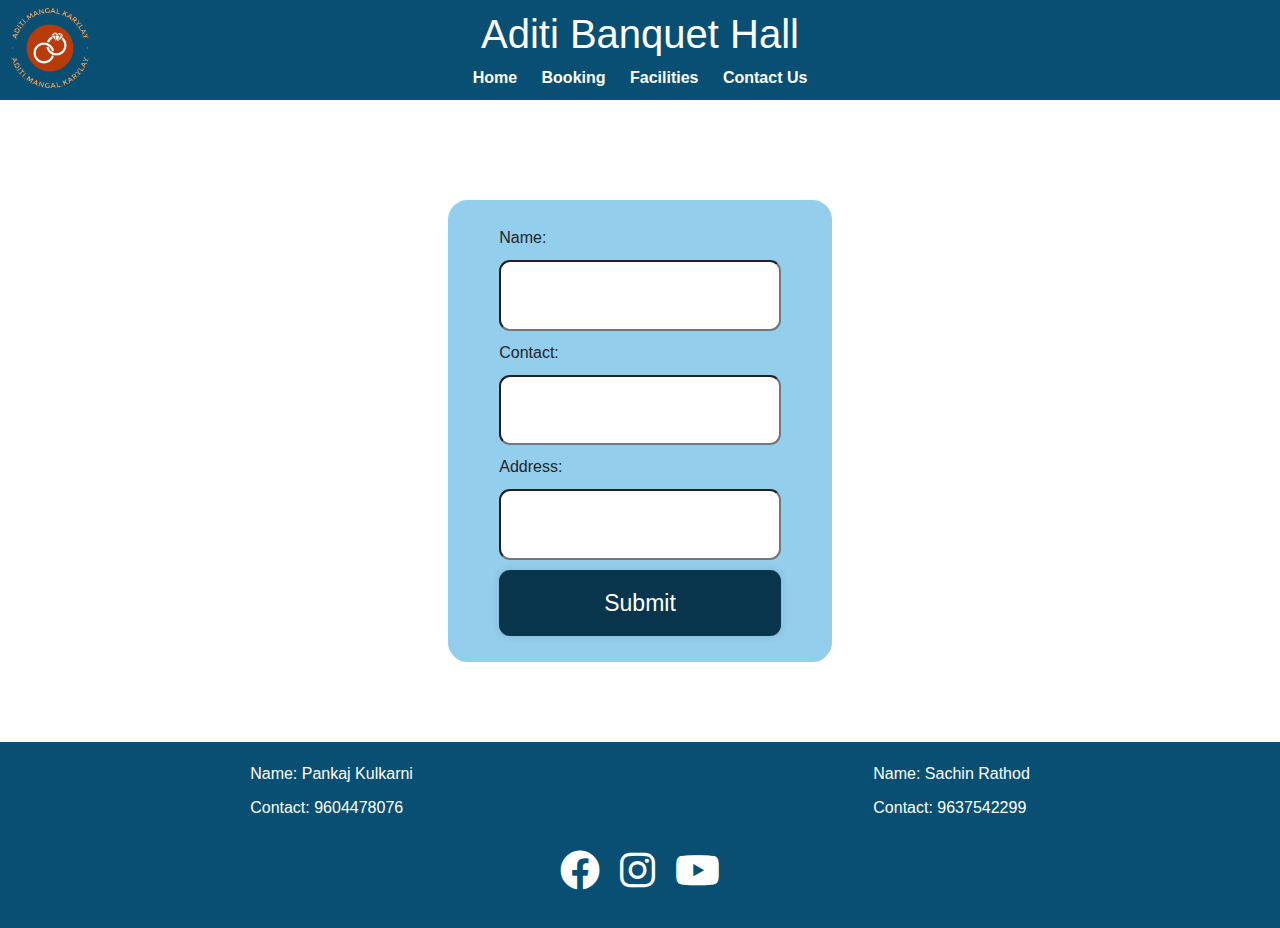
<file: booking.html>
<!DOCTYPE html>
<html lang="en">

<head>
    <meta charset="UTF-8">
    <meta name="viewport" content="width=device-width, initial-scale=1.0">
    <title>Aditi Banquet Hall</title>
    <link rel="stylesheet" href="https://cdnjs.cloudflare.com/ajax/libs/font-awesome/6.0.0-beta3/css/all.min.css">
    <link rel="stylesheet" href="https://stackpath.bootstrapcdn.com/bootstrap/4.5.2/css/bootstrap.min.css">
    <link rel="stylesheet" href="package.css">
    <link rel="stylesheet" href="style.css">
    <link rel="stylesheet" href="styles.css">
</head>

<body>
    <header>
        <div class="logo1">
            <img src="25.png" alt="Aditi Banquet Hall Logo">
        </div>
        <h1>Aditi Banquet Hall</h1>
        <nav>
            <ul>
                <li><a href="index.html">Home</a></li>
                <li><a href="calender.html">Booking</a></li>
                <li><a href="facilities.html">Facilities</a></li>
                <li><a href="contact.html">Contact Us</a></li>
            </ul>
        </nav>
    </header>

    <div id="formContainer" class="containers credentials-container">
        
        <form id="credentialsForm" action="booking.php" method="post"  id="bookingForm" onsubmit="return moveToStep2()">
            <label for="name">Name:</label>
            <input type="text" id="name" name="name" required>
            <label for="contact">Contact:</label>
            <input type="text" id="contact" name="contact" required>
            <label for="address">Address:</label>
            <input type="text" id="address" name="address" required>
            <input type="hidden" id="package" name="package">
            <button type="submit" name="submitCredentials">Submit</button>
        </form>
    </div>

    <div id="bookingContainer" class="container packages-container" style="display: none;">
        <h2>Select Package</h2>
        <div class="packages">
            <div class="package" onclick="showPackageTable('premiumTable', 'Premium')">
                <h3>Premium</h3>
                <p>₹1,36,700</p>
            </div>
            <div class="package" onclick="showPackageTable('platinumTable', 'Platinum')">
                <h3>Platinum</h3>
                <p>₹1,14,200</p>
            </div>
            <div class="package" onclick="showPackageTable('standardTable', 'Standard')">
                <h3>Standard</h3>
                <p>₹92,900</p>
            </div>
            <div class="package customized" onclick="showPackageTable('customizedTable', 'Customized')">
                <h3>Customized</h3>
                <p>₹</p>
            </div>
        </div>

        <div id="premiumTable" class="package-table-container">
            <h3>Premium Package</h3>
            <table class="package-table">
                <thead>
                    <tr>
                        <th>Item No.</th>
                        <th>Item Name</th>
                        <th>Quantity</th>
                    </tr>
                </thead>
                <tbody>
                    <!-- Premium package items here -->
                </tbody>
            </table>
        </div>

        <div id="platinumTable" class="package-table-container">
            <h3>Platinum Package</h3>
            <table class="package-table">
                <thead>
                    <tr>
                        <th>Item No.</th>
                        <th>Item Name</th>
                        <th>Quantity</th>
                    </tr>
                </thead>
                <tbody>
                    <!-- Platinum package items here -->
                </tbody>
            </table>
        </div>

        <div id="standardTable" class="package-table-container">
            <h3>Standard Package</h3>
            <table class="package-table">
                <thead>
                    <tr>
                        <th>Item No.</th>
                        <th>Item Name</th>
                        <th>Quantity</th>
                    </tr>
                </thead>
                <tbody>
                    <!-- Standard package items here -->
                </tbody>
            </table>
        </div>

        <div id="customizedTable" class="package-table-container">
            <h3>Customized Package</h3>
            <table class="package-table">
                <!-- Add your table content here -->
            </table>
        </div>
<div class="sub">
        <button  onclick="submitPlan()">Submit Plan</button>
    </div></div>

    <script>


document.getElementById('bookingForm').addEventListener('submit', function(event) {
  event.preventDefault();

  const formData = {
    selected_date: document.getElementById('selected_date').value,
    name: document.getElementById('name').value,
    contact: document.getElementById('contact').value,
    address: document.getElementById('address').value,
    package: document.getElementById('package').value,
  };

  fetch('https://aditimangalkaryalay.000webhostapp.com/booking.php', {
    method: 'POST',
    headers: {
      'Content-Type': 'application/x-www-form-urlencoded',
    },
    body: new URLSearchParams(formData).toString(),
  })
  .then(response => {
    if (response.ok) {
      window.location.href = 'booking.html';
    } else {
      return response.text().then(text => { throw new Error(text) });
    }
  })
  .catch((error) => {
    console.error('Error:', error);
  });
});




        let selectedPackage = '';

        function moveToStep2() {
            document.getElementById('formContainer').style.display = 'none';
            document.getElementById('bookingContainer').style.display = 'block';
            return false;
        }

        function showPackageTable(tableId, packageName) {
            const tables = document.querySelectorAll('.package-table-container');
            tables.forEach(table => table.style.display = 'none');
            document.getElementById(tableId).style.display = 'block';
            selectedPackage = packageName;
            document.getElementById('package').value = packageName;
        }

        function submitPlan() {
            if (selectedPackage) {
                document.getElementById('credentialsForm').submit();
                alert('You are successfully registered');
            } else {
                alert('Please select a package before submitting.');
            }
        }
    </script>
    <footer>
        <div class="contact-info">
            <div class="person-info">
                
                <p>Name: Pankaj Kulkarni </p>
                <p>Contact: 9604478076</p>
            </div>
            <div class="person-info">
                <p>Name: Sachin Rathod</p>
                <p>Contact: 9637542299</p>
            </div>
        </div>
        
        <div class="social-media">
           
            <ul>
                <li><a href="https://www.facebook.com/profile.php?id=61556582100916" target="_blank"><i class="fab fa-facebook"></i></a></li>
                <li><a href="https://www.instagram.com/aditi_banquet_hall?igsh=em1ub3V3ZHZlenhu" target="_blank"><i class="fab fa-instagram"></i></a></li>
                <li><a href="#" target="_blank"><i class="fab fa-youtube"></i></a></li>
            </ul>
        </div>
    </footer>
    
    <script src="https://code.jquery.com/jquery-3.5.1.slim.min.js"></script>
    <script src="https://cdn.jsdelivr.net/npm/@popperjs/core@2.0.8/dist/umd/popper.min.js"></script>
    <script src="https://stackpath.bootstrapcdn.com/bootstrap/4.5.2/js/bootstrap.min.js"></script>
    
</body>

</html>
</file>
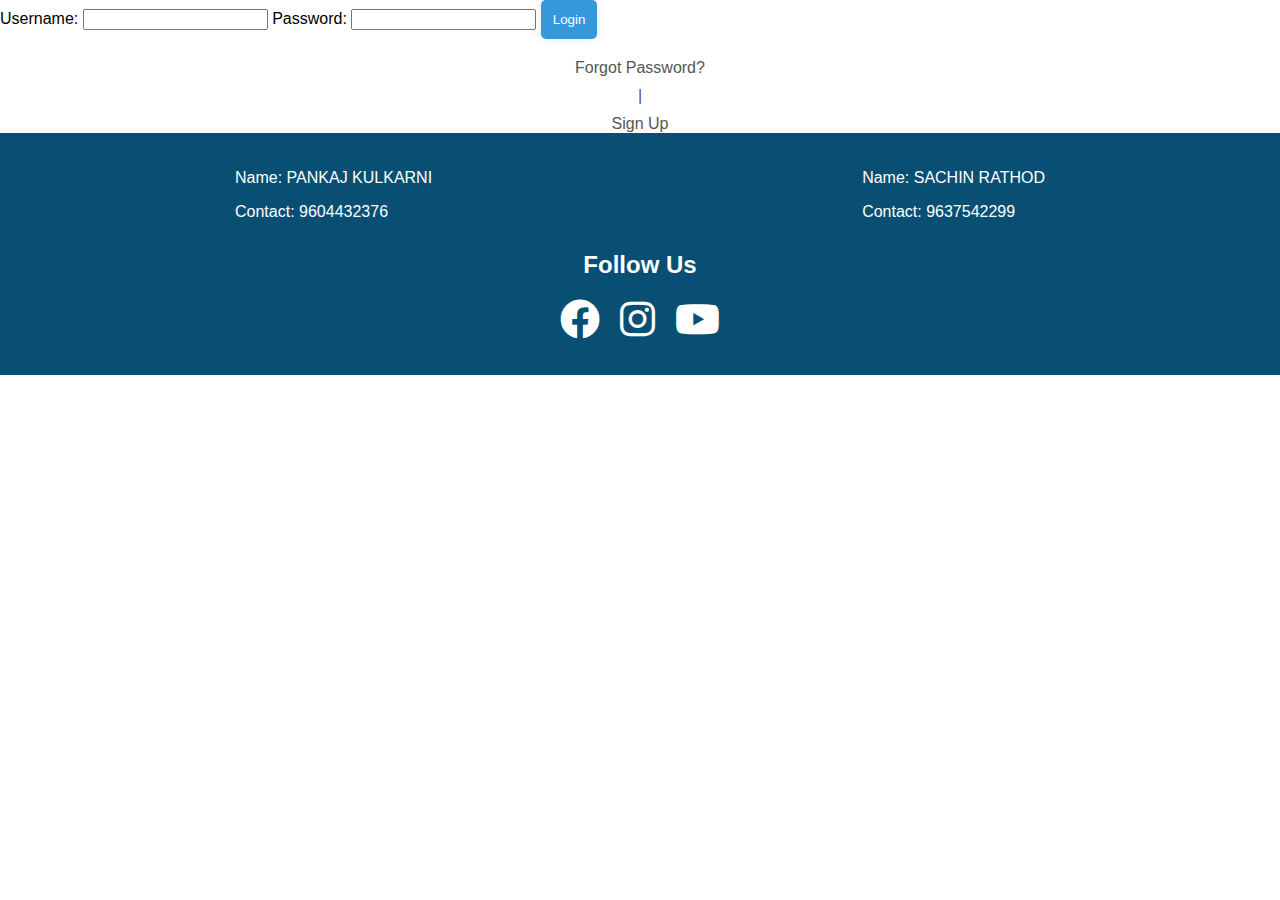
<file: login.html>
<!DOCTYPE html>
<html lang="en">
<head>
    <meta charset="UTF-8">
    <meta name="viewport" content="width=device-width, initial-scale=1.0">
    <link rel="stylesheet" href="styles.css">
    <link rel="stylesheet" href="https://cdnjs.cloudflare.com/ajax/libs/font-awesome/6.0.0-beta3/css/all.min.css">
    <title>Your Website</title>
</head>
<body>

    <!-- Login Box -->
    <div class="login-box" id="loginBox">
        <form>
            <label for="username">Username:</label>
            <input type="text" id="username" name="username" required>

            <label for="password">Password:</label>
            <input type="password" id="password" name="password" required>

            <button type="button" onclick="login()">Login</button>
        </form>
        <div class="options">
            <a href="#">Forgot Password?</a>
            <span> | </span>
            <a href="#">Sign Up</a>
        </div>
    </div>

    <!-- Rest of your website content -->

    <script>
        // JavaScript function to toggle the login box visibility
        function toggleLoginBox() {
            var loginBox = document.getElementById('loginBox');
            loginBox.style.display = (loginBox.style.display === 'none' || loginBox.style.display === '') ? 'block' : 'none';
        }

        // Function to handle the login (this is just for demonstration, actual authentication requires server-side logic)
        function login() {
            var username = document.getElementById('username').value;
            var password = document.getElementById('password').value;

            // Your authentication logic goes here (e.g., check against a predefined username and password)
            if (username === 'demo' && password === 'password') {
                alert('Login successful!'); // Replace with your actual login logic
                toggleLoginBox(); // Hide the login box on successful login
            } else {
                alert('Invalid username or password.'); // Replace with your actual login logic
            }
        }
    </script>
    <!-- Footer Section -->
<footer>
    <div class="contact-info">
        <div class="person-info">
            
            <p>Name: PANKAJ KULKARNI</p>
            <p>Contact: 9604432376</p>
        </div>
        <div class="person-info">
            <p>Name: SACHIN RATHOD</p>
            <p>Contact: 9637542299</p>
        </div>
    </div>
    
    <div class="social-media">
        <h2>Follow Us</h2>
        <ul>
            <li><a href="https://www.facebook.com/profile.php?id=61556582100916" target="_blank"><i class="fab fa-facebook"></i></a></li>
            <li><a href="https://www.instagram.com/aditi_banquet_hall?igsh=em1ub3V3ZHZlenhu" target="_blank"><i class="fab fa-instagram"></i></a></li>
            <li><a href="#" target="_blank"><i class="fab fa-youtube"></i></a></li>
        </ul>
    </div>
</footer>
</body>
</html>
</file>
<file: package.css>
/* General container styling */
.container {
    width: 70%;
    margin: auto;
    margin-top: 73px;
    margin-bottom: 96px;
    padding: 20px;
    border: 2px solid #f5fbff;
    border-radius: 20px;
    background-color: #f5fbff;
    text-align: center;
}
.containers{
    width: 30%;
    margin: 80px auto;
    padding: 13px;
    border: 3px solid #93ceed;
    border-radius: 20px;
    background-color: #93ceed;
    text-align: left;
}
/* Specific styling for credentials container */
.credentials-container label,
.credentials-container input,
.credentials-container button {
    display: block;
    margin: 10px auto;
    width: 80%;
}

.credentials-container input, .credentials-container button {
    padding: 16px;
    font-size: 23px;
    border-radius: 11px;
}



.credentials-container button {
    background-color: #08354c;
    color: white;
    border: none;
    cursor: pointer;
    transition: background-color 0.3s ease;
}

.credentials-container button:hover {
    background-color: #094f74;
}

/* Specific styling for packages container */
.packages-container {
    display: none; /* Initially hidden */
}

.packages {
    display: flex;
    justify-content: space-around;
    flex-wrap: wrap;
    margin: 20px 0;
}

.package {
    border: 2px solid #419e2a;
    padding: 10px;
    text-align: center;
    cursor: pointer;
    transition: transform 0.3s;
    width: 30%;
    margin: 10px 0;
}

.package:hover {
    transform: scale(1.1);
}

.package.customized {
    width: 100%;
}

/* Table styling */
.package-table {
    width: 100%;
    border-collapse: collapse;
    margin-top: 20px;
}

.package-table th,
.package-table td {
    border: 1px solid #ddd;
    padding: 8px;
    text-align: left;
}

.package-table th {
    background-color: #419e2a;
    color: white;
}
.sub button {
        background-color: #333;
        color: #fff;
        padding: 12px;
        margin-top: 61px;
        cursor: pointer;
        border: none;
        border-radius: 5px;
        transition: background-color 0.3s ease-in-out;
    }

/* Header styling */
.logo1 img {
    max-width: 100px;
    height: auto;
}

header {
    text-align: center;
    margin-bottom: 20px;
}

header nav ul {
    list-style: none;
    padding: 0;
}

header nav ul li {
    display: inline;
    margin: 0 10px;
}

header nav ul li a {
    text-decoration: none;
    
}

/* Hide all tables initially */
.package-table-container {
    display: none;
}
</file>
<file: style.css>
/* 

@media only screen and (max-device-width: 480px) {

    @media  only screen and (max-width: 600px) {
        form {
            flex-direction: column;
        }
    
        .credentials,
        .booking-options {
            border: none;
            padding: 20px;
        }
    }
    
    .booking-options {
        padding-left: 20px;
    }
    
    label {
        display: block;
        margin-bottom: 8px;
    }
    
    input {
        padding: 10px;
        margin-bottom: 16px;
        border: 1px solid #ddd;
        border-radius: 20px;
        width:300px;
    }
    
    
    button {
        background-color: #333;
        color: #fff;
        padding: 12px;
        cursor: pointer;
        border: none;
        border-radius: 5px;
        transition: background-color 0.3s ease-in-out;
    }
    
    button:hover {
        background-color: #555;
    }
    .logo img {
        width: 42px;
        margin-top: 4px;
        height: 150%;
    }
    .h1, h1 {
        font-size: 2.2rem;
    }
    .main-content h1 {
    opacity: 0;
    font-size: 34px;
    animation: 2s ease-in-out 0s 1 normal forwards running fadeIn;
}



}  */





@media only screen and (max-device-width: 480px)
{



    header {
   
        color: #fff;
        padding: 10px;
        text-align: center;
        
    }
    
    nav ul {
        list-style-type: none;
        margin: 0;
        padding: 0;
    }
    
    nav ul li {
        display: inline;
        margin-right: 20px;
    }
    
    nav a {
        text-decoration: none;
        color: #fff;
        font-size: 0.92rem;
    }
            form {
            flex-direction: column;
        }
        p {
            margin-top: 0;
            font-size: 0.99rem;
            margin-bottom: 1rem;
        }
        .credentials,
        .booking-options {
            border: none;
            padding: 20px;
        }

        .gallery figcaption {
            margin-top: 10px;
            font-size: 21px;
            color: #555;
        }
        .left-feature h4, .right-feature h4 {
            color: #333;
            font-size: 0.9em;
            margin-bottom: 10px;
        }
        .left-feature ul li, .right-feature ul li {
            margin-bottom: 8px;
            font-size: 12px;
            color: #555;
        }
        p {
            margin-top: 0;
            font-size: 0.88rem;
            margin-bottom: 1rem;
        }



        .booking-options {
            padding-left: 20px;
        }
        
        label {
            display: block;
            margin-bottom: 8px;
        }
        
        input {
            padding: 10px;
            margin-bottom: 16px;
            border: 1px solid #ddd;
            border-radius: 20px;
            width:300px;
        }
        
        
        button {
            background-color: #333;
            color: #fff;
            padding: 12px;
            cursor: pointer;
            border: none;
            border-radius: 5px;
            transition: background-color 0.3s ease-in-out;
        }
        
        button:hover {
            background-color: #555;
        }
        .logo img {
            width: 42px;
            margin-top: 4px;
            height: 150%;
        }
        .h1, h1 {
            font-size: 2.2rem;
        }
        .main-content h1 {
        opacity: 0;
        font-size: 34px;
        animation: 2s ease-in-out 0s 1 normal forwards running fadeIn;
    }


    .booking-options {
        padding-left: 20px;
    }
    
    label {
        display: block;
        margin-bottom: 8px;
    }
    input {
        padding: 4px;
        margin-bottom: 16px;
        border: 1px solid #ddd;
        border-radius: 20px;
        width: 290px;
    }
    .booking-form-container , input{
     
        padding: 4px;
        margin-bottom: 16px;
        border: 0px solid #ddd;
        border-radius: 20px;
        width: 250px;
    }

    
    button {
        background-color: #333;
        color: #fff;
        padding: 12px;
        cursor: pointer;
        border: none;
        border-radius: 5px;
        transition: background-color 0.3s ease-in-out;
    }
    
    button:hover {
        background-color: #555;
    }
    .logo img {
        width: 42px;
        margin-top: 4px;
        height: 150%;
    }
    .h1, h1 {
        font-size: 1.9rem;
    }
    .main-content h1 {
    opacity: 0;
    font-size: 34px;
    animation: 2s ease-in-out 0s 1 normal forwards running fadeIn;
}



    .main-content h1 {
        opacity: 0;
        font-size: 20px;
        animation: fadeIn 2s ease-in-out forwards;
    }
   
    
    #photo-container {
        max-width: 1600px;
        margin-top: -10px;
        height: 190px;
        margin-left: 0px;
        overflow: hidden;
    }
    .carousel-inner img {
        width: 100%;
        height: 186PX;
    }
    .calendar {
       
            color: #fff;
            margin: 10px auto;
            background: #04b6e2;
            margin-left: 9px;
            padding: 10px 25px 105px 0px;
            width: 89%;
            max-width: 560px;
            height: 306px;
            border-radius: 5px;
            box-shadow: 0px 2px 6px rgba(2,2,2,0.2);
            position: relative;
    }
    
    .logo img {
    width: 42px;
    margin-top: -2px;
    height: 150%;
    }
    .logo1 img {
        width: 42px;
        margin-top: 18px;
        height: 150%;
        margin-left: -6px;
        }

    /* ................booking container ........... */
    .booking-container {
        display: flex;
        justify-content: center;
        align-items: center;
        height: 12vh; /* Adjusted height to center at the top */
    }
    .booking-container {
        width: 80%;
        margin-left: 47px;
        height: 68px;
    }
    .step {
        display: flex;
        align-items: center;
    }
    
    .circle {
        width: 40px;
        height: 40px;
        border-radius: 50%;
        background-color: #333;
        color: #fff;
     
        display: flex;
        justify-content: center;
        align-items: center;
        font-size: 1.2em;
    }
    
    .line {
        height: 2px;
        background-color: #333;
        flex: 1;
     
        width: 90px; /* Adjust as needed */
            
        
    }
    
    form {
        display: flex;
        max-width: 838px;
        width: 556px;
        margin-left: 158px;
        margin-top: -308px;
    }
    .credentials, .booking-options {
        padding: 13px;
        margin-top: 10px;
        background-color: #a4ceea;
        border-radius: 10px;
        box-shadow: 0 0 10px rgba(0, 0, 0, 0.1);
        text-align: left;
        max-width: 500px;
        margin: 6px;
        margin-top: 6px;
        margin-left: -43px;
    }
    .menu-item {
        display: flex;
        justify-content: space-between;
        padding: 10px;
        padding: 25px;
        background-color: #d87676;
        border-radius: 10px;
        box-shadow: 0 0 10px rgba(0, 0, 0, 0.1);
        text-align: left;
        width: 297px;
        margin: 9px;
        margin-left: 12px;
        padding: 20px;
    }
    .menu-item1 {
        display: flex;
        justify-content: space-between;
        padding: 10px;
        padding: 25px;
        background-color: #d87676;
        border-radius: 10px;
        box-shadow: 0 0 10px rgba(0, 0, 0, 0.1);
        text-align: left;
        width: 297px;
        margin: 9px;
        margin-left: 12px;
        padding: 20px;
      
    }
    #cart-total, #summaryContainer {
        
            margin-top: 20px;
            padding: 10px;
            margin-top: 10px;
            padding: -26px;
            background-color: #a4ceea;
            border-radius: -26px;
            box-shadow: 0 0 10px rgba(0, 0, 0, 0.1);
            text-align: left;
            width: 277px;
            margin-left: 31px;
            margin-top: 239px;
        
    }
    /* Your existing CSS styles */
    
    .completed {
        background-color: #18c24e; /* or any color to indicate completion */
    }
    
/* Facility section styles */


.facility-container {
    display: flex;
    flex-wrap: wrap;
    justify-content: space-around;
}

.facility-item {
    width: 300px; /* Adjust as needed */
    height: 270px;
    background-color: #ffffff;
    color: #30d82d;
    border-radius: 6px;
    box-shadow: 0 4px 8px rgba(0, 0, 0, 0.1);
    transition: transform 0.3s ease-in-out;
    cursor: pointer;
    overflow: hidden;
    margin-bottom: 20px; /* Adjust spacing between items */
}

.image-box {
    height: 70%;
    overflow: hidden;
}

.image-box img {
    width: 100%;
    height: 100%;
    object-fit: cover;
    border-top-left-radius: 6px;
    border-top-right-radius: 6px;
}

.content {
    padding: 20px; /* Adjust padding as needed */
    text-align: center;
    font-size: 20px; /* Adjust font size as needed */
}

.popup {
    width: 80%;
    margin-top: -118px;
    max-width: 600px;
}



/* Contact Form styling */
.contact-form {
   
        padding: 20px;
        border-radius: 10px;
        box-shadow: 0 0 10px rgba(0, 0, 0, 0.1);
        text-align: center;
        width: 315px;
        margin: 41px auto;
    }
}

.contact-form h1 {
    color: #333;
    margin-bottom: 30px;
    margin-top: initial;
}

.contact-form form {
    display: grid;
    padding: 74px;
    margin-top: -87px;
    grid-gap: 46px;
    margin-left: -227px;
}

.contact-form label {
    font-weight: bold;
    color: #d25d5d;
}

.contact-form input,
.contact-form textarea {
    width: 260px;
    padding: 8px;
    margin-left: 157px;
    box-sizing: border-box;
}

.contact-form button {
    background-color: #333;
    color: #fff;
    width: 289px;
    margin-left: 144px;
    padding: 12px;
    cursor: pointer;
    border: none;
    border-radius: 5px;
    transition: background-color 0.3s ease-in-out;
}

.contact-form button:hover {
    background-color: #555;
}

/* Footer styling */
footer {
    background-color: #094f74;
    color: #fff;
    padding: 20px;
    text-align: center;
}

.contact-info {
    display: flex;
    justify-content: space-around;
    margin-bottom: 20px;
}

.person-info {
    text-align: left;
}

.person-info p {
    color: #fff;
    margin-bottom: 10px;
}

.social-media ul {
    list-style-type: none;
    padding: 0;
    display: flex;
    justify-content: center;
}

.social-media li {
    margin: 0 10px;
}

.social-media a {
    color: #fff;
    text-decoration: none;
    text-size-adjust: auto;
}
.social-media i {
    font-size: 20px;
}
}


/* 
@media  only screen and (max-width: 600px) {
    form {
        flex-direction: column;
    }

    .credentials,
    .booking-options {
        border: none;
        padding: 20px;
    }
}

.booking-options {
    padding-left: 20px;
}

label {
    display: block;
    margin-bottom: 8px;
}

input {
    padding: 10px;
    margin-bottom: 16px;
    border: 1px solid #ddd;
    border-radius: 20px;
    width:300px;
}


button {
    background-color: #333;
    color: #fff;
    padding: 12px;
    cursor: pointer;
    border: none;
    border-radius: 5px;
    transition: background-color 0.3s ease-in-out;
}

button:hover {
    background-color: #555;
}
.logo img {
    width: 42px;
    margin-top: 4px;
    height: 150%;
}
.h1, h1 {
    font-size: 2.2rem;
}
.main-content h1 {
    opacity: 0;
    font-size: 49px;
    animation: fadeIn 2s ease-in-out forwards;
}
.main-content h1 {
    opacity: 0;
    font-size: 49px;
    animation: fadeIn 2s ease-in-out forwards;
}
.main-content h1 {
    opacity: 0;
    font-size: 49px;
    animation: fadeIn 2s ease-in-out forwards;
}

.carousel-inner img {
    width: 100%;
    height: 274px;
} */
</file>
<file: styles.css>
body {
    font-family: 'Arial', sans-serif;
    margin: 0;
    padding: 0;
    display: flex;
    flex-direction: column;
    min-height: 100vh; /* Set minimum height to cover the entire viewport */
}

/*..........logo...............*/
/* Logo styling */
.logo1 {
    position: absolute;
    top: 8px; /* Adjust the top position as needed */
    left: 10px; /* Adjust the left position as needed */
}
.logo {
    position: absolute;
    top: 8px; /* Adjust the top position as needed */
    left: 10px; /* Adjust the left position as needed */
}
.logo1 img {
    width: 80px; /* Adjust the width as needed */
    height: 160%; /* Maintain aspect ratio */
}

.logo img {
    width: 80px; /* Adjust the width as needed */
    height: 160%; /* Maintain aspect ratio */
}

header {
   
    color: #fff;
    padding: 10px;
    text-align: center;
    
}

nav ul {
    list-style-type: none;
    margin: 0;
    padding: 0;
}

nav ul li {
    display: inline;
    margin-right: 20px;
}

nav a {
    text-decoration: none;
    color: #fff;
    font-weight: bold;
}

/* ... Your existing CSS code ... */
#photo-container {
    max-width: 1600px;
    margin-top: -10px;
    height: 425px;
    margin-left: 0px;
    overflow: hidden;
}

.carousel-inner img {
            width: 100%;
            height: 425px;
        }

.image {
    
    color: #fff; /* Adjust text color for better visibility */
    margin-top: 20px;
    text-align: center;
}


.calendar{
    color: #fff;
    margin: 10px auto;
    background: #04b6e2;
    padding: 60px 40px 80px 40px;
    width: 95%;
    max-width: 600px;
    height: 325px;
    border-radius: 5px;
    box-shadow: 0px 2px 6px rgba(2,2,2,0.2);
    position: relative;
  }
/* ... Your existing CSS code ... */

.image {
    margin-top: 10px;
    text-align: center;
    
}



.main-content {
    padding: 10px;
    font-size: x-large;
    text-align: center;
    color: blueviolet;

    font-family: math;
    flex-grow: 1;

   
    }
    .main-content h1 {
        opacity: 0; /* Start with 0 opacity */
        font-size: 60px;
        animation: fadeIn 2s ease-in-out forwards; /* Animation duration: 2 seconds */

    }
    
    @keyframes fadeIn {
        from {
            opacity: 0;
            transform: translateY(-20px); /* Optional: Start slightly above its final position */
        }
        to {
            opacity: 1;
            transform: translateY(0);
        }
    }
    #map-container {
        margin-top: 20px;
    }
    
    #map-container iframe {
        width: 100%;
        height: 400px; /* Adjust the height as needed */
        border: 1px solid #c332a1; /* Add a border for better visual separation */
    }
    
    /* ... Your existing CSS code ... */
    #photo-container {
        position: relative;
        overflow: hidden;
        border: 2px solid #ddd; /* Add a border on all sides */
        margin: 10px 0; /* Add margin for space between the container and other elements */
    }
    
    .slide-photo {
        width: 100%;
        max-width: 500px; /* Adjust the max-width as needed */
        height: auto;
        display: inline-block;
        transition: transform 1s ease-in-out;
        border-right: 2px solid #ddd; /* Add a right border to separate images */
        margin-right: 10px; /* Add margin for space between adjacent photos */
    }
    
    /* Specify the maximum height for the image */
    .slide-photo img {
        max-height: 100%; /* Adjust the max-height as needed */
    }
    
    

/* ... Your existing CSS code ... */

.gallery {
    margin-top: 20px;
    
}

.gallery h3 {
    color: #333; /* Change the color as needed */
}

.gallery figure {
    margin: 0;
    padding: 10px;
    text-align: center;
    display: inline-block;
}

.gallery img {
    width: 100%;
    max-width: 300px; /* Adjust the max-width as needed */
    height: auto;
    border: 1px solid #ddd; /* Add a border for better visual separation */
    border-radius: 5px;
    transition: transform 0.3s ease-in-out;
}

.gallery img:hover {
    transform: scale(1.1); /* Scale up the image on hover */
}

.gallery figcaption {
    margin-top: 10px;
    color: #555; /* Caption text color */
}

.key-features {
    display: flex;
    justify-content: space-between;
    margin-top: 10px;
}

.left-feature,
.right-feature {
    flex: 1;
}

.left-feature h4,
.right-feature h4 {
    color: #333;
    font-size: 1.5em;
    margin-bottom: 10px;
}

.left-feature ul,
.right-feature ul {
    list-style-type: none;
    padding: 0;
}

.left-feature ul li,
.right-feature ul li {
    margin-bottom: 8px;
    color: #555;
}

/* Contact Form styling */
.contact-form {
    margin-top: 20px; /* Adjust the top margin as needed */
    padding: 20px;
    background-color: #f8f8f8;
    border-radius: 10px;
    box-shadow: 0 0 10px rgba(0, 0, 0, 0.1);
    text-align: center;
    max-width: 400px;
    margin: 50px ; /* Center the contact form */
    margin-left:auto ;
    margin-right: auto;
}

.contact-form h3 {
    color: #333;
    margin-bottom: 20px;
}

.contact-form form {
    display: grid;
    grid-gap: 10px;

}

.contact-form label {
    font-weight: bold;
    color: #333;
}

.contact-form input,
.contact-form textarea {
    width: 100%;
    padding: 8px;
    box-sizing: border-box;
}

.contact-form button {
    background-color: #333;
    color: #fff;
    padding: 10px;
    cursor: pointer;
    border: none;
    border-radius: 5px;
}

.contact-form button:hover {
    background-color: #555;
}

/* Right Image styling */
.right-image {
    margin-top: 20px; /* Add space between the contact form and the image */
    text-align: center;
    margin-right: 20px;
    margin-left: 20px;
    HEIGHT:50%;

}

.right-image img {
    max-width: 100%; /* Make sure the image doesn't exceed its container */
    border-radius: 5px; /* Optional: Add border-radius for rounded corners */
}

footer {
   background-color:#094f74;
   
    color: #fff;
    padding: 20px;
    text-align: center;
}

.contact-info {
    display: flex;
    justify-content: space-around;
    margin-bottom: 20px;
}

.person-info {
    text-align: left;
}

.person-info h4 {
    color: #fff;
    margin-bottom: 10px;
}

.social-media ul {
    list-style-type: none;
    padding: 0;
    display: flex;
    justify-content: center;
}

.social-media li {
    margin: 0 10px;
}

.social-media a {
    color: #fff;
    text-decoration: none;
    text-size-adjust: auto;
}

.social-media i {
    font-size: 40px;
}


/*..........css for booking ...........*/





/* Add responsive styling if needed */

/*.............marrage...................*/

.gallery_1 {
    margin-top: 20px;
    display: flex;
    flex-wrap: wrap;
    justify-content: space-around;
}

.gallery_1 figure {
    margin: 10px;
    text-align: center;
}

.gallery-photo {
    width: 100%;
    max-width: 300px;
    height: auto;
    border: 2px solid #ddd;
    border-radius: 10px;
    transition: transform 0.3s ease-in-out;
}

.gallery-photo:hover {
    transform: scale(1.1);
}

.gallery figcaption {
    margin-top: 10px;
    color: #555;
}
 /* Customize the style as needed */
 #photo-container {
    max-width: 1600px;
    margin-top: -10px;
    height: 570px;
    margin-left: 0px;
    overflow: hidden;
}

        .carousel-inner img {
            width: 100%;
            height: 570px;
        }
/*......................contact form...............*/



/* Apply background styles only to the body with the 'contact-page' class */
body.contact-page {
    background-image: url('28.png'); /* Replace '28.png' with the path to your background image */
    background-size:contain;
    background-position: center;
    background-repeat: no-repeat;
}

/* Contact Form styling */
.contact-form {
    padding: 20px;
    border-radius: 10px;
    box-shadow: 0 0 10px rgba(0, 0, 0, 0.1);
    text-align: center;
    max-width: 600px;
    margin: 50px auto; /* Center the contact form */
}

/* ... (Your existing styles) ... */


/* Contact Form styling */
.contact-form {
    padding: 20px;
    border-radius: 10px;
    box-shadow: 0 0 10px rgba(0, 0, 0, 0.1);
    text-align: center;
    max-width: 600px;
    margin: 50px auto; /* Center the contact form */
}

.contact-form h1 {
    color: #333;
    margin-bottom: 30px;
    margin-top: initial;
}

.contact-form form {
    display: grid;
    grid-gap: 10px;
}

.contact-form label {
    font-weight: bold;
    color: #d25d5d;
}

.contact-form input,
.contact-form textarea {
    width: 100%;
    padding: 8px;
    box-sizing: border-box;
}

.contact-form button {
    background-color: #333;
    color: #fff;
    padding: 12px;
    cursor: pointer;
    border: none;
    border-radius: 5px;
    transition: background-color 0.3s ease-in-out;
}

.contact-form button:hover {
    background-color: #555;
}

/* Footer styling */
footer {
    background-color: #094f74;
    color: #fff;
    padding: 20px;
    text-align: center;
}

.contact-info {
    display: flex;
    justify-content: space-around;
    margin-bottom: 20px;
}

.person-info {
    text-align: left;
}

.person-info p {
    color: #fff;
    margin-bottom: 10px;
}

.social-media ul {
    list-style-type: none;
    padding: 0;
    display: flex;
    justify-content: center;
}

.social-media li {
    margin: 0 10px;
}

.social-media a {
    color: #fff;
    text-decoration: none;
    text-size-adjust: auto;
}

.social-media i {
    font-size: 40px;
}

/*...............login.........................*/

/* ... Your existing styles ... */

/* Login Modal styling 

            <h2>Login</h2>
            <form action="#" method="post" onsubmit="handleLogin()">
                <label for="username">Username:</label>
                <input type="text" id="username" name="username" required>
    
                <label for="password">Password:</label>
                <input type="password" id="password" name="password" required>
    
                <button type="submit">Login</button>
                <p>Don't have an account? <button onclick="openSignUpModal()">Sign Up</button></p>
        
                <div class="options">
                    <a href="#" onclick="forgotPassword()">Forgot Password?</a>
                    <span>or</span>
                    <div class="social-logins">
                        <a href="https://accounts.google.com/v3/signin/identifier?authuser=0&continue=https%3A%2F%2Fmail.google.com%2Fmail&ec=GAlAFw&hl=en&service=mail&flowName=GlifWebSignIn&flowEntry=AddSession&dsh=S-2113536181%3A1706536249754616&theme=glif" onclick="loginWithGoogle()">
                            <img src="29.png" alt="Google Logo">
                        </a>
                        <a href="#" onclick="loginWithTwitter()">
                            <img src="27.png" alt="Twitter Logo">
                        </a>
                    </div>
                </div>
            </form>
        </div>
    </div>*/
.modal {
    
    position: fixed;
    top: 0;
    left: 0;
    width: 100%;
    height: 100%;
    background-color: rgba(0, 0, 0, 0.5);
    justify-content: center;
    align-items: center;
}

.modal-content {
    background-color: #fff;
    padding: 20px;
    border-radius: 10px;
    max-width: 400px;
    margin: auto;
    position: relative;
    box-shadow: 0 0 10px rgba(0, 0, 0, 0.3); /* Added box shadow for better visibility */
}

.close {
    position: absolute;
    top: 10px;
    right: 10px;
    font-size: 20px;
    cursor: pointer;
    color: #555; /* Changed color for better visibility */
}

.modal h2 {
    text-align: center;
    color: #333; /* Added color for consistency */
}

.modal form {
    display: grid;
    grid-gap: 10px;
}

.modal label {
    font-weight: bold;
    color: #555; /* Changed color for better visibility */
}

.modal input {
    width: 100%;
    padding: 10px; /* Adjusted padding for better input appearance */
    box-sizing: border-box;
    border: 1px solid #ddd; /* Added border for better input visibility */
    border-radius: 5px; /* Added border-radius for a softer look */
}

.modal button {
    background-color: #18c24e;
    color: #fff;
    padding: 10px;
    cursor: pointer;
    border: none;
    border-radius: 5px;
    width: 100%;
}

.modal button:hover {
    background-color: #555;
}

.options {
    text-align: center;
    margin-top: 10px;
}

.options a {
    text-decoration: none;
    color: #555; /* Changed color for better visibility */
}

.options span {
    margin: 0 10px;
    color: #555; /* Changed color for better visibility */
}
/* ... Existing CSS code ... */


.modal {
    position: fixed;
    top: 50%;
    left: 50%;
    transform: translate(-50%, -50%);
    width: 100%;
    height: 100%;
    background-color: rgba(0, 0, 0, 0.5);
    display: flex;
    justify-content: center;
    align-items: center;
    z-index: 1; /* Ensure the modal is on top of other elements */
}

.modal-content {
    background-color: rgba(255, 255, 255, 0.9);
    padding: 69px;
    border-radius: 10px;
    max-width: 400px;
    width: 100%; /* Adjusted width to 100% */
    box-shadow: 0 0 10px rgba(0, 0, 0, 0.3);
    background-image: url('32.jpg');
    background-size: cover;
    background-position: center;
    background-repeat: no-repeat;
}



.options {
    margin-top: 20px;
    display: flex;
    flex-direction: column;
    align-items: center;
    color: #333; /* Change the text color as needed */
}

.options span {
    color: #555;
    margin: 10px 0;
}

.social-logins {
    display: flex;
    margin-top: 10px; /* Adjust the top margin as needed */
}

.social-logins a {
    margin: 0 10px;
}

.social-logins img {
    width: 40px; /* Adjust the width as needed */
    height: 40px; /* Adjust the height as needed */
    cursor: pointer;
}

form p {
    color: #777; /* Change the text color as needed */
    margin-top: 40px; /* Adjust the top margin as needed */
}

form button {
    background-color: #3498db; /* Change the button color as needed */
    color: #fff; /* Change the text color as needed */
    padding: 12px;
    cursor: pointer;
    border: none;
    border-radius: 5px;
    transition: background-color 0.3s ease-in-out;
}

form button:hover {
    background-color: #2980b9; /* Change the button color on hover as needed */
}

/* ... Existing CSS code ... */
/* Your existing styles */

/* Booking Phases styling */
.booking-phases {
    display: flex;
    justify-content: space-around;
    align-items: center;
    margin-top: 20px;
}

.phase {
    text-align: center;
    color: #555;
}

.phase span {
    display: block;
    font-size: 24px;
    font-weight: bold;
    margin-bottom: 5px;
}

/* Additional styling for active phase */
.phase.active {
    color: #18c24e; /* Adjust the color for the active phase */
}

/* Your existing styles */


.progress-line {
    display: flex;
    align-items: center;
    justify-content: space-between;
    padding: 20px;
}

.node {
    width: 30px;
    height: 30px;
    background-color: #ddd;
    border-radius: 50%;
    display: flex;
    align-items: center;
    justify-content: center;
    font-weight: bold;
    color: #333;
}

.completed {
    background-color: #18c24e; /* or any color to indicate completion */
}

.line {
    height: 2px;
    width: 217px; /* Adjust the length of the line as needed */
    background-color: #ddd;
}

.booking-form-container {
    display: flex;
    justify-content: center;
    align-items: center;
    height: 100vh;
}

button {
    background-color: #333;
    color: #fff;
    padding: 12px;
    cursor: pointer;
    border: none;
    border-radius: 5px;
    transition: background-color 0.3s ease-in-out;
}

button:hover {
    background-color: #555;
}
/*.............. booking facitiy........*/
body {
    font-family: 'Arial', sans-serif;
    margin: 0;
    padding: 0;
}

header {
    background-color: #094f74;
    color: #fff;
    padding: 10px;
    text-align: center;
}

.booking-container {
    display: flex;
    justify-content: center;
    align-items: center;
    height: 12vh; /* Adjusted height to center at the top */
}

.step {
    display: flex;
    align-items: center;
}

.circle {
    width: 40px;
    height: 40px;
    border-radius: 50%;
    background-color: #333;
    color: #fff;
    display: flex;
    justify-content: center;
    align-items: center;
    font-size: 1.2em;
}

.line {
    height: 2px;
    background-color: #333;
    flex: 1;
}


/* Your existing CSS styles */

.completed {
    background-color: #18c24e; /* or any color to indicate completion */
}

/* Add this CSS to your styles.css file or in a style block within the HTML */
/* Add this CSS to your existing styles.css or create a new one */

.menu-item {
    display: flex;
    justify-content: space-between;

    padding: 10px;
    padding: 25px;
    background-color:#d87676;
    border-radius: 10px;
    box-shadow: 0 0 10px rgba(0, 0, 0, 0.1);
    text-align: left;
    max-width: 500px;
    margin: 10px;
    margin-left: 200px;
    padding: 20px;
}


.item-details {
    display: flex;
    flex-direction: column;
}

.item-controls {
    display: flex;
    flex-direction: column;
}

.quantity,
.add-to-cart {
    margin-top: 5px;
}
#cart,
#summaryContainer {
    text-align: center;

}
#cart {
    background-color: #3498db; /* Set your desired background color */
    padding: 20px; /* Add padding for better visual appeal */
    border-radius: 10px; /* Optional: Add border-radius for rounded corners */
    transition: background-color 0.3s ease; /* Add smooth transition effect */
}

#cart:hover {
    background-color: #2980b9; /* Set a different color on hover */
}

#cartList,
#summaryList {
    list-style-type: none;
    padding: 0;
}

#cartList li,
#summaryList li {
    margin-bottom: 10px;
}

#cart-total,
#summaryContainer {
    margin-top: 20px;
    padding: 10px;
    margin-top: 10px;
    padding: 15px;
    background-color: #a4ceea;
    border-radius: -26px;
    box-shadow: 0 0 10px rgba(0, 0, 0, 0.1);
    text-align: left;
    width: 716px;
    margin-left: 313px;
    margin-top: 219px;
}
    


#cart-total button,
#summaryContainer button {
    padding: 10px;
    background-color: #4CAF50;
    color: white;
    margin-top: 40px;
    border: none;
    border-radius: 4px;
    cursor: pointer;
}

#cart-total button:hover,
#summaryContainer button:hover {
    background-color: #45a049;
}

#cart-total p,
#summaryContainer p {
    margin: 0;
}
/* Add this CSS to your existing styles.css or create a new one */

.menu-item1 {
    display: flex;
    justify-content: space-between;
    padding: 10px;
    padding: 20px;
    background-color: #d87676;
    border-radius: 10px;
    box-shadow: 0 0 10px rgba(0, 0, 0, 0.1);
    text-align: left;
    max-width: 500px;
    margin: 10px;
    margin-left: 800px;
    margin-top: -198px;
}

.menu-item1 .item-details,
.menu-item1 .item-controls {
    text-align: center;
    display: flex;
    flex-direction: column;

}
.menu-item2 {
    display: flex;
    justify-content: space-between;
    padding: 10px;
    padding: 20px;
    background-color: #d87676;
    border-radius: 10px;
    box-shadow: 0 0 10px rgba(0, 0, 0, 0.1);
    text-align: left;
    max-width: 500px;
    margin: 10px;
    margin-left: 800px;
    margin-top: -198px;
}

.menu-item2 .item-details,
.menu-item2 .item-controls {
    text-align: center;
    display: flex;
    flex-direction: column;

}
/* Add this CSS to your existing styles.css or create a new one */

/* Style for the date selection container */
.date-selection-container {
    text-align: center;
    padding: 20px;
    background-color: #f5f5f5;
    border-radius: 10px;
    box-shadow: 0 0 10px rgba(0, 0, 0, 0.1);
    max-width: 400px;
    margin: 20px auto;
}

/* Style for the form inside the date selection container */
#date-selection-form {
    display: flex;
    flex-direction: column;
    align-items: center;
}

/* Style for the label */
label {
    margin-bottom: 10px;
}

/* Style for the input[type="date"] */
input[type="date"] {
    padding: 8px;
    border: 1px solid #ccc;
    border-radius: 5px;
}

/* Style for the submit button */
button {
    padding: 10px;
    box-shadow: 0 0 10px rgba(0, 0, 0, 0.1);
    color: white;
    border: none;
    border-radius: 4px;
    cursor: pointer;
}


    /*...............................*/



    #calendar-container {
        display: flex;
        align-items: center;
        justify-content: center;
        flex-direction: column;
        font-family: "Baloo";
        padding-top: 60px;
    }
    
    #calender-wrapper {
        position: relative;
        border: 6px solid #FF6B6B;
        border-radius: 10px;
        overflow: hidden;
        margin-top: 20px; /* Adjust the margin as needed */
    }
    
    #calender-content .calendar__item {
        cursor: pointer;
        padding: .5em .75em;
        border: 1px solid #ccc; /* Add a border to each date */
        margin: 5px; /* Add some margin between dates */
    }
    
    #calender-content .calendar__item:hover {
        background-color: #e0e0e0; /* Change background color on hover */
    }
    /*.......faility........*/
   
/* Your existing styles go here */

/* Facility section styles */z
.facility-container {
    display: flex;
    justify-content: space-around;
    align-items: center;
    margin-top: 20px;
}

.facility-item {
    width: 150px;
    background-color: #158924;
    color: #fff;
    padding: 10px;
    cursor: pointer;
    text-align: center;
}
/* Facility section styles */
.facility-container {
    display: flex;
    justify-content: space-around;
    align-items: center;
    margin-top: 20px;
}

.facility-item {
    width: 300px;
    background-color: #158924;
    color: #fff;
    padding: z;
    cursor: pointer;
    height: 270px;
    text-align: center;
    border-radius: 6px;
    box-shadow: 0 4px 8px rgba(0, 0, 0, 0.1);
    transition: transform 0.3s ease-in-out;
}


.facility-item:hover {
    transform: translateY(-5px);
}


/* Popup styles (similar to the previous example) */
.facility-item {
    position: relative;
    width: 300px;
    height: 270px;
    background-color: #ffffff;
    color: #30d82d;
    border-radius: 6px;
    box-shadow: 0 4px 8px rgba(0, 0, 0, 0.1);
    transition: transform 0.3s ease-in-out;
    cursor: pointer;
    overflow: hidden;
}

.image-box {
    height: 70%;
    overflow: hidden;
}

.image-box img {
    width: 100%;
    height: 100%;
    object-fit: cover;
    border-top-left-radius: 6px;
    border-top-right-radius: 6px;
}

.content {
    padding: 50px;
    text-align: center;
    font-size:25px;
}

.title {
    font-weight: bold;
    font-size: 1.2rem;
}

.details {
    font-size: 0.9rem;
}


#facilityPopup h2 {
    color: #333;
    margin-bottom: 10px;
}

#facilityPopup p {
    color: #555;
}

#facilityPopup span {
    color: #6352d4;
    font-weight: bold;
}
.popup {
    /* ... existing styles ... */
    display: none;
    position: fixed;
    top: 70%;
    left: 50%;
    transform: translate(-50%, -50%);
    padding: 20px;
    background: #fff;
    box-shadow: 0px 0px 10px 0px rgba(0, 0, 0, 0.1);
    border-radius: 10px;
    text-align: left;
}

.popup img {
    display: block;
    margin: 0 auto;
    width: 140px;
    height: 140px;
    object-fit: cover;
    border-radius: 50%;
    margin-bottom: 60px;
}

.popup h2, .popup p {
    margin: 0;
    padding-left: 10px; /* Adjust this value for left spacing */
}
.popup {
    /* ... existing styles ... */
    width: 80%; /* Adjust the width as needed */
    max-width: 600px; /* Set a maximum width if necessary */
}

.popup-content {
    display: flex;
}

.popup img {
    display: block;
    margin: 0 auto;
    width: 140px;
    height: 140px;
    object-fit: cover;
    border-radius: 50%;
    margin-bottom: 50px;
}

.text-content {
    padding: 70px;
}

.text-content p#decorationExperience {
    color: white;
    margin-bottom: 10px;
}

.gallery-button {
    margin-top: 10px;
    padding: 8px 12px;
    background-color: #007BFF; /* Different color for the gallery button */
    color: white;
    border: none;
    border-radius: 4px;
    cursor: pointer;
}

.gallery-button:hover {
    background-color: #0056b3; /* Hover color for the gallery button */
}
/* Your existing CSS styles go here */
/* ................payment.......... */
</file>
